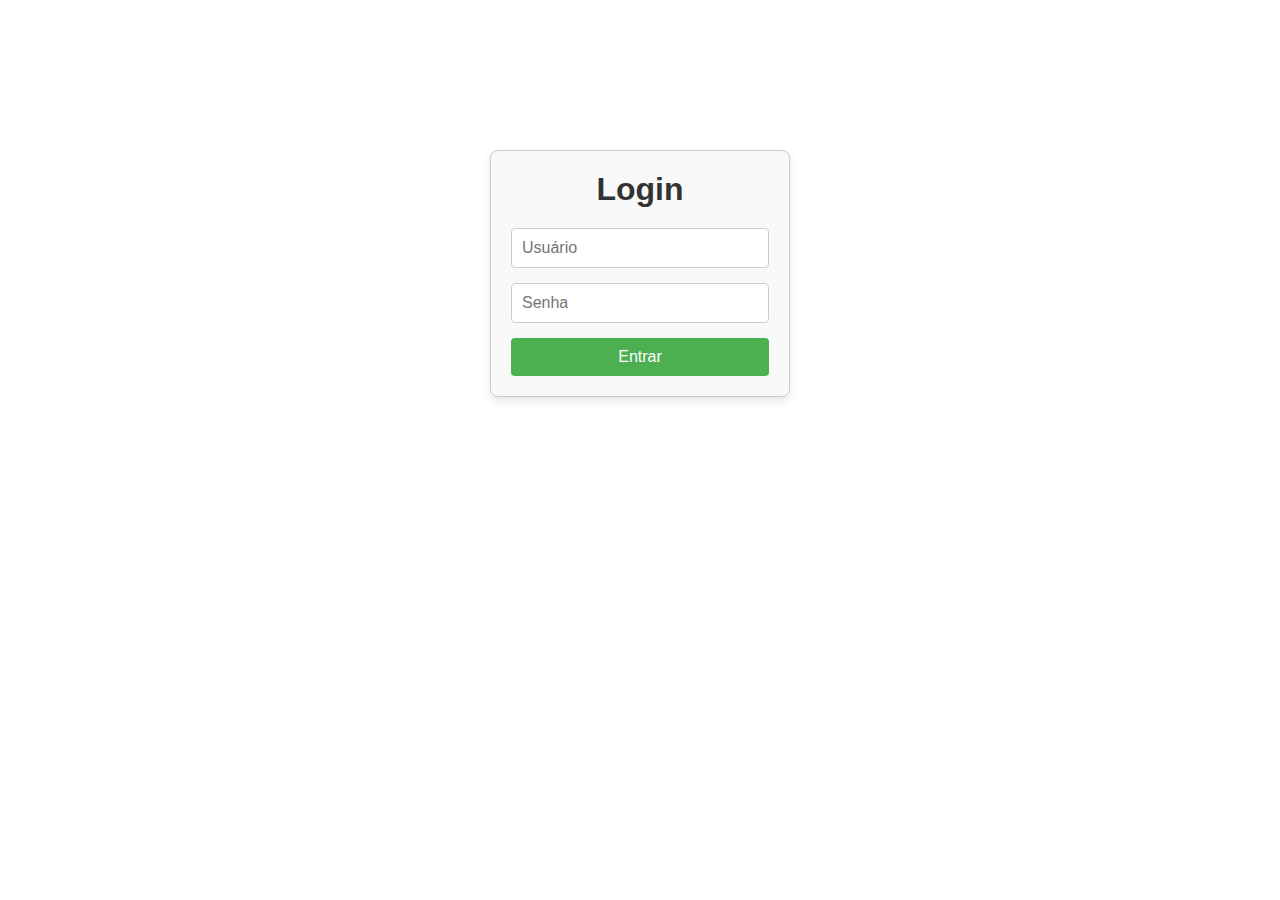
<file: index.html>
<!DOCTYPE html>
<!-- Documento HTML5 -->
<html lang="pt">
<!-- Raiz do documento com idioma Português -->
<head>
    <!-- Cabeçalho com metadados -->
    <meta charset="UTF-8">
    <!-- Codificação UTF-8 para caracteres especiais -->

    <meta name="viewport" content="width=device-width, initial-scale=1.0">
    <!-- Layout responsivo para dispositivos móveis -->

    <title>Document</title>
    <!-- Título da aba -->

    <link rel="stylesheet" href="style.css">
    <!-- Link para o CSS externo -->

    <script src="script.js" defer></script>
    <!-- JavaScript externo, executado após o carregamento -->
</head>
<body>
    <!-- Conteúdo da página -->

    <div class="container">
        <!-- Div (divisão) com a classe 'container' -->

        <h1>Login</h1>
        <!-- Cabeçalho de nível 1 -->

        <form id="login-form">
            <input type="text" id="input-username" placeholder="Usuário" required autocomplete="off">
            <input type="password" id="input-password" placeholder="Senha" required autocomplete="off">
            <button type="submit">Entrar</button>
        </form>
    </div>
    
</body>
</html>
</file>
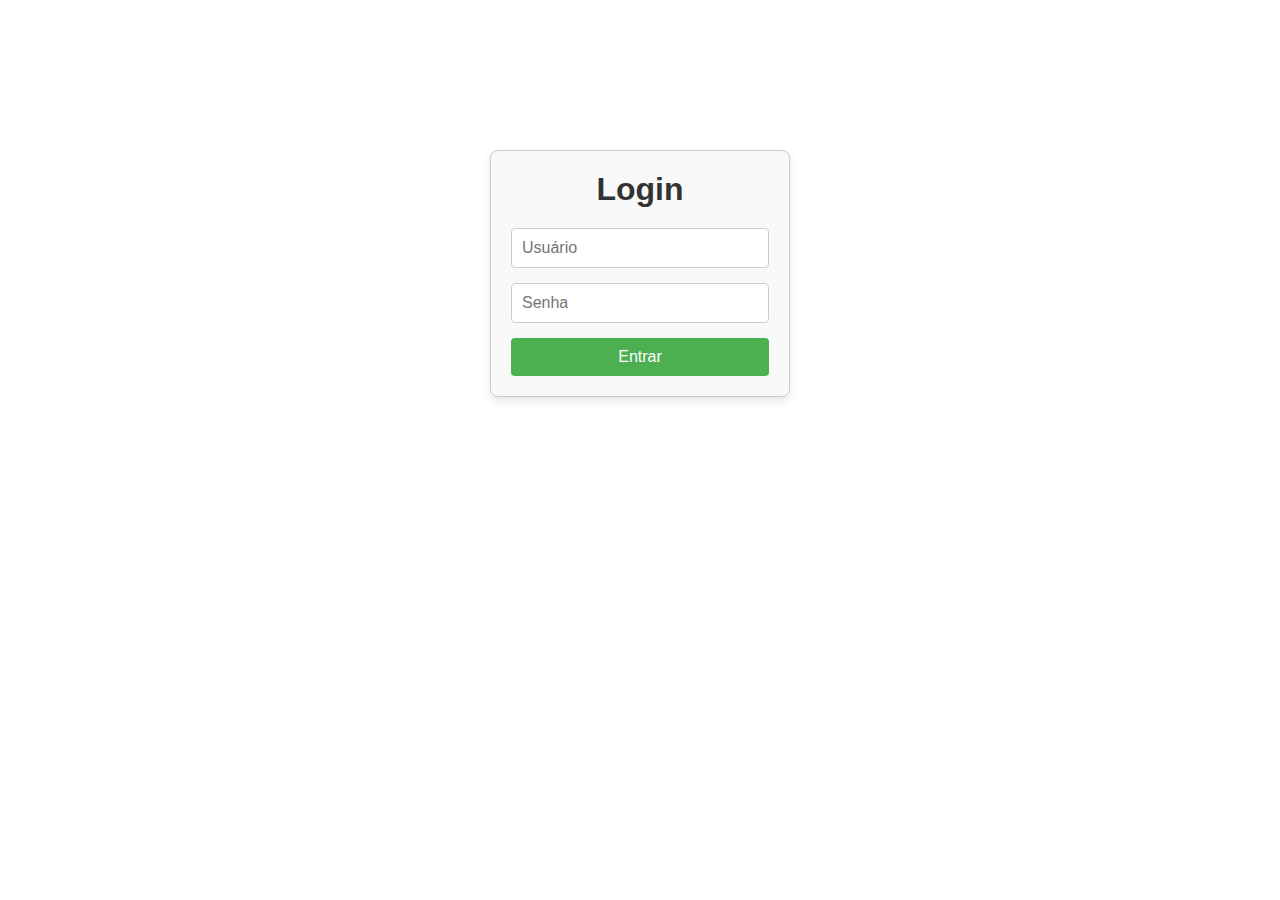
<file: login/index.html>
<!DOCTYPE html>
<!-- Documento HTML5 -->
<html lang="pt">
<!-- Raiz do documento com idioma Português -->
<head>
    <!-- Cabeçalho com metadados -->
    <meta charset="UTF-8">
    <!-- Codificação UTF-8 para caracteres especiais -->

    <meta name="viewport" content="width=device-width, initial-scale=1.0">
    <!-- Layout responsivo para dispositivos móveis --> 

    <title>Document</title>
    <!-- Título da aba -->

    <link rel="stylesheet" href="/login/src/style.css">
    <!-- Link para o CSS externo -->

    <script src="/login/src/script.js" defer></script>
    <!-- JavaScript externo, executado após o carregamento -->
</head>
<body>
    <!-- Conteúdo da página -->

    <div class="container">
        <!-- Div (divisão) com a classe 'container' -->

        <h1>Login</h1>
        <!-- Cabeçalho de nível 1 -->

        <form id="login-form">
            <input type="text" id="input-username" placeholder="Usuário" required autocomplete="off">
            <input type="password" id="input-password" placeholder="Senha" required autocomplete="off">
            <button type="submit">Entrar</button>
        </form>
    </div>
    
</body>
</html>
</file>
<file: style.css>
* {
    margin: 0;
    padding: 0;
    box-sizing: border-box;
  }
  
  body {
    font-family: sans-serif;
    background-color: #ffffff;
    height: 100%;
    display: flex;
    justify-content: center;
    align-items: center;
  }
  
  .container {
    margin: 150px;
    width: 300px;
    padding: 20px;
    border: 1px solid #ccc;
    border-radius: 8px;
    box-shadow: 0px 4px 8px rgba(0, 0, 0, 0.1);
    background-color: #f9f9f9;
  }
  
  h1 {
    text-align: center;
    margin-bottom: 20px;
    color: #333;
  }
  
  input {
    width: 100%;
    padding: 10px;
    margin-bottom: 15px;
    border: 1px solid #ccc;
    border-radius: 4px;
    font-size: 16px;
  }
  
  button {
    width: 100%;
    padding: 10px;
    background-color: #4CAF50;
    color: white;
    border: none;
    border-radius: 4px;
    font-size: 16px;
    cursor: pointer;
  }
  
  button:hover {
    background-color: #45a049;
  }
</file>
<file: login/src/style.css>
* {
    margin: 0;
    padding: 0;
    box-sizing: border-box;
  }
  
  body {
    font-family: sans-serif;
    background-color: #ffffff;
    height: 100%;
    display: flex;
    justify-content: center;
    align-items: center;
  }
  
  .container {
    margin: 150px;
    width: 300px;
    padding: 20px;
    border: 1px solid #ccc;
    border-radius: 8px;
    box-shadow: 0px 4px 8px rgba(0, 0, 0, 0.1);
    background-color: #f9f9f9;
  }
  
  h1 {
    text-align: center;
    margin-bottom: 20px;
    color: #333;
  }
  
  input {
    width: 100%;
    padding: 10px;
    margin-bottom: 15px;
    border: 1px solid #ccc;
    border-radius: 4px;
    font-size: 16px;
  }
  
  button {
    width: 100%;
    padding: 10px;
    background-color: #4CAF50;
    color: white;
    border: none;
    border-radius: 4px;
    font-size: 16px;
    cursor: pointer;
  }
  
  button:hover {
    background-color: #45a049;
  }
</file>
